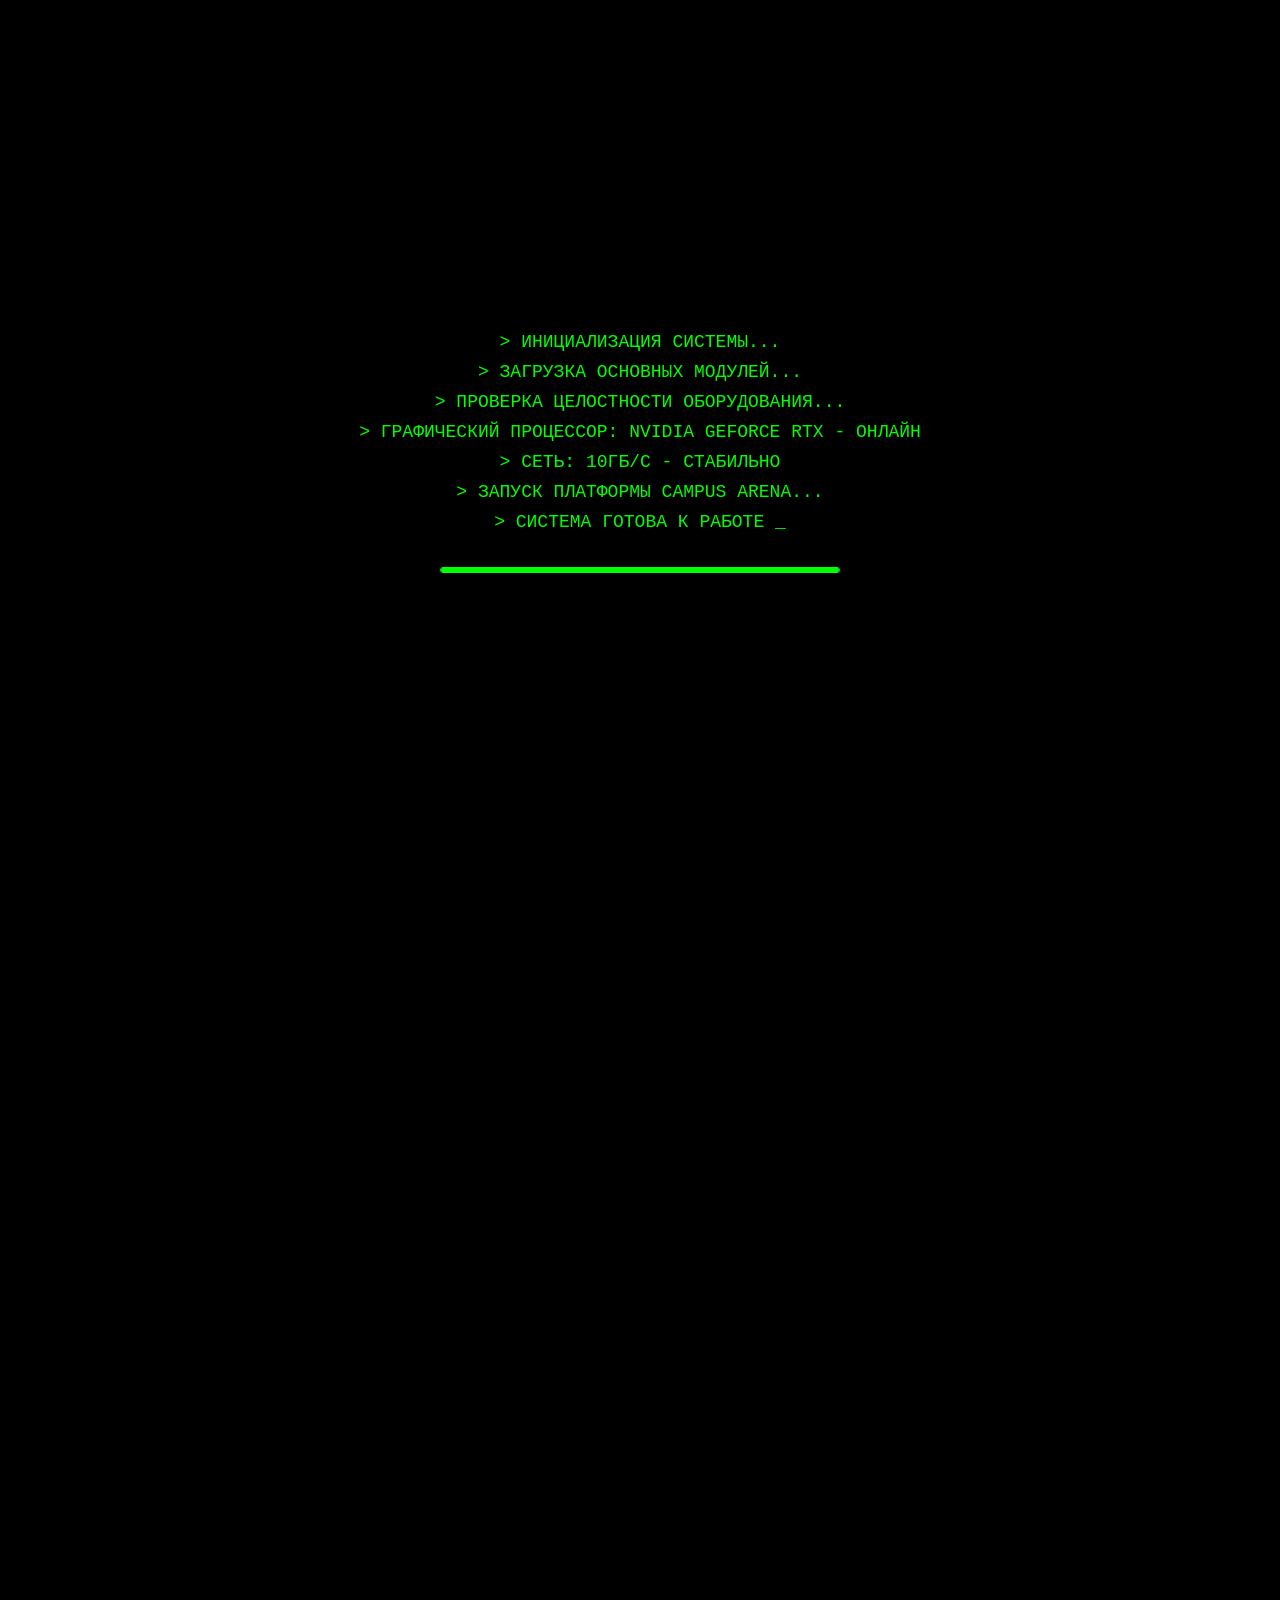
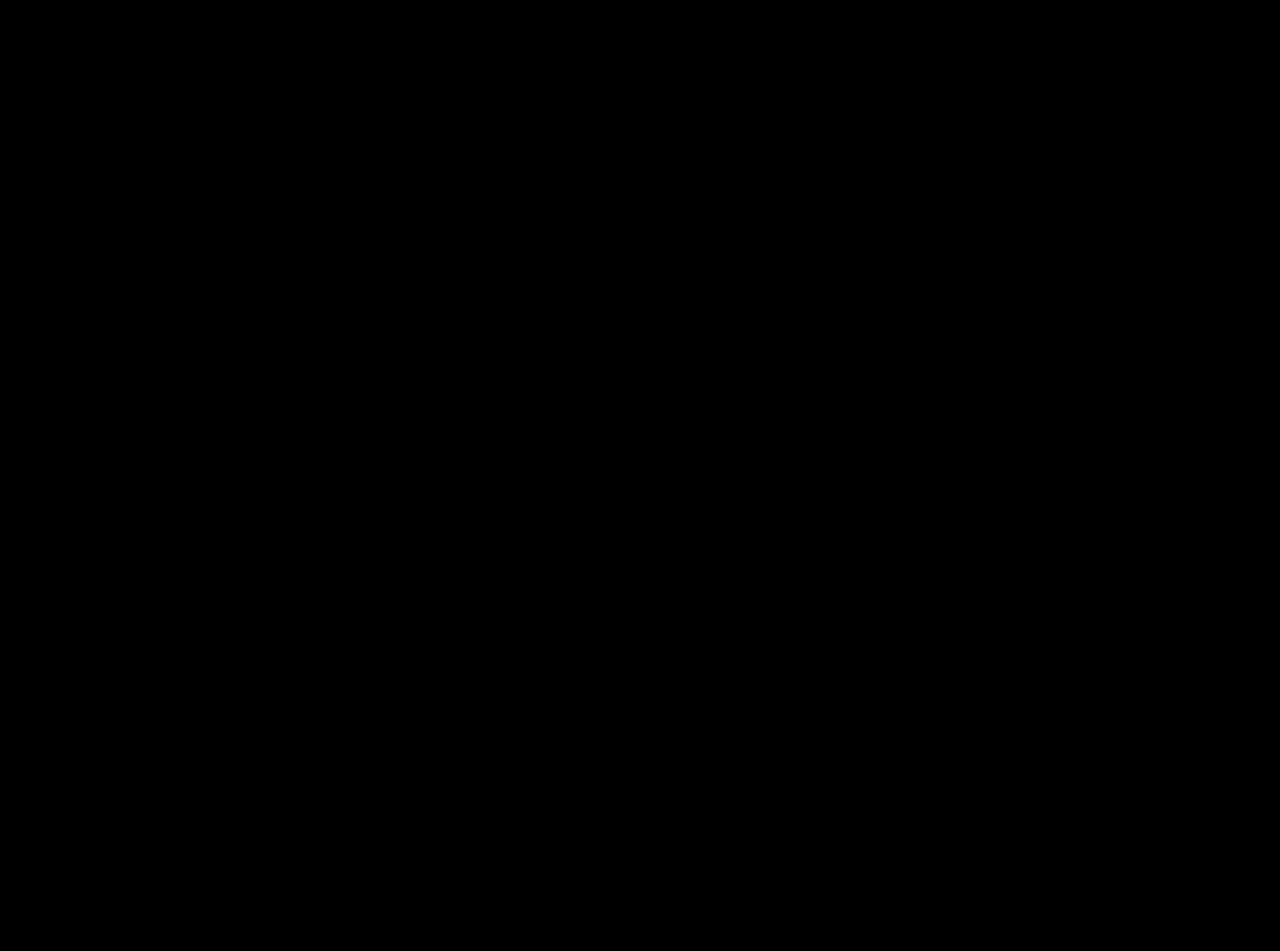
<file: Page/index.html>
<!DOCTYPE html>
<html lang="ru">
<head>
    <meta charset="UTF-8">
    <meta name="viewport" content="width=device-width, initial-scale=1.0">
    <title>GeForce Now Campus Arena - СИСТЕМА ЗАПУЩЕНА</title>
    <link rel="stylesheet" href="style.css">
</head>
<body>
    <!-- Matrix Rain Background -->
    <div class="matrix-rain" id="matrixRain"></div>

    <!-- Transition Screen -->
    <div class="transition-screen" id="transitionScreen">
        <div class="transition-text" id="transitionText">ПЕРЕХОД В РАЗДЕЛ...</div>
        <div class="progress-bar">
            <div class="progress-fill"></div>
        </div>
    </div>

    <!-- Boot Screen -->
    <div id="bootScreen">
        <div class="boot-line">> ИНИЦИАЛИЗАЦИЯ СИСТЕМЫ...</div>
        <div class="boot-line">> ЗАГРУЗКА ОСНОВНЫХ МОДУЛЕЙ...</div>
        <div class="boot-line">> ПРОВЕРКА ЦЕЛОСТНОСТИ ОБОРУДОВАНИЯ...</div>
        <div class="boot-line">> ГРАФИЧЕСКИЙ ПРОЦЕССОР: NVIDIA GEFORCE RTX - ОНЛАЙН</div>
        <div class="boot-line">> СЕТЬ: 10ГБ/С - СТАБИЛЬНО</div>
        <div class="boot-line">> ЗАПУСК ПЛАТФОРМЫ CAMPUS ARENA...</div>
        <div class="boot-line">> СИСТЕМА ГОТОВА К РАБОТЕ <span class="cursor">_</span></div>
        
        <div class="progress-bar">
            <div class="progress-fill"></div>
        </div>
    </div>

    <!-- Main Content -->
    <div id="mainContent">
        <!-- Header -->
        <div class="header-banner">
            <div class="scan-line"></div>
            <div>GeForce Now Campus Arena — СИСТЕМА АКТИВИРОВАНА</div>
            <div class="header-stats">
                <span>СТАТУС: <span style="color: #00ff00">ОПЕРАТИВНЫЙ</span></span>
                <span>ПОЛЬЗОВАТЕЛИ: 0</span>
                <span>СЕРВЕРЫ: 12</span>
            </div>
        </div>

        <div class="container">
            <!-- Hero Section -->
            <section class="hero">
                <div class="terminal-text">
                    <div class="command-line">
                        <span class="prompt">root@campus-arena:~$</span> статус_платформы --подробно
                    </div>
                    <div class="command-line">
                        <span class="prompt">></span> ПЛАТФОРМА: GEFORCE NOW CAMPUS ARENA
                    </div>
                    <div class="command-line">
                        <span class="prompt">></span> СТАТУС: <span style="color: #00ff00">АКТИВНА</span>
                    </div>
                    <div class="command-line">
                        <span class="prompt">></span> ГОТОВА К РАЗВЕРТЫВАНИЮ В ВАШЕМ УНИВЕРСИТЕТЕ <span class="blink">_</span>
                    </div>
                </div>
            </section>

            <!-- Benefits Grid -->
            <section class="benefits-grid">
                <div class="benefit-card" data-title="БЫСТРОЕ РАЗВЕРТЫВАНИЕ" data-desc="Система разворачивается за 2 недели. Полная интеграция с инфраструктурой университета. Автоматическая настройка сетевых параметров.">
                    <span class="benefit-icon">⚡</span>
                    <h3>БЫСТРОЕ РАЗВЕРТЫВАНИЕ</h3>
                    <p>Полная установка и настройка за 14 дней. Интеграция с существующей IT-инфраструктурой.</p>
                </div>
                
                <div class="benefit-card" data-title="МАСШТАБИРУЕМОСТЬ" data-desc="Поддержка до 500 одновременных игроков. Динамическое распределение ресурсов. Автоматическое масштабирование под нагрузку.">
                    <span class="benefit-icon">🎮</span>
                    <h3>МАСШТАБИРУЕМОСТЬ</h3>
                    <p>Одновременное участие сотен студентов в турнирах. Стабильная работа при пиковых нагрузках.</p>
                </div>
                
                <div class="benefit-card" data-title="ИНТЕГРАЦИЯ" data-desc="Поддержка университетской системы аутентификации. Интеграция с расписанием занятий. Совместимость с LMS системами.">
                    <span class="benefit-icon">🔗</span>
                    <h3>ИНТЕГРАЦИЯ</h3>
                    <p>Авторизация через учетные записи университета. Единая система доступа для студентов и преподавателей.</p>
                </div>

                <div class="benefit-card" data-title="AI МОДЕРАЦИЯ" data-desc="Нейросетевая система обнаружения нарушений. Автоматический анализ игрового процесса. Система репутации игроков.">
                    <span class="benefit-icon">🤖</span>
                    <h3>AI МОДЕРАЦИЯ</h3>
                    <p>Автоматическое обнаружение нарушений и читерства. Умная система анализа игровых сессий.</p>
                </div>

                <div class="benefit-card" data-title="ТЕХНИЧЕСКАЯ ПОДДЕРЖКА" data-desc="Круглосуточная техническая поддержка. Мониторинг системы 24/7. Быстрое решение проблем.">
                    <span class="benefit-icon">🔧</span>
                    <h3>ТЕХНИЧЕСКАЯ ПОДДЕРЖКА</h3>
                    <p>Профессиональная поддержка и сопровождение. Гарантированное время реакции на инциденты.</p>
                </div>

                <div class="benefit-card" data-title="АНАЛИТИКА И ОТЧЕТЫ" data-desc="Детальная аналитика использования. Отчеты по активности студентов. Статистика турниров и мероприятий.">
                    <span class="benefit-icon">📊</span>
                    <h3>АНАЛИТИКА И ОТЧЕТЫ</h3>
                    <p>Подробные отчеты и аналитика. Мониторинг активности и эффективности использования платформы.</p>
                </div>
            </section>

            <!-- Registration Section -->
            <section class="registration-section">
                <div class="form-container">
                    <h2>ЗАПРОС ДОСТУПА К СИСТЕМЕ</h2>
                    <form id="registrationForm">
                        <div class="form-group">
                            <label for="userName">ВАШЕ ФИО *</label>
                            <input type="text" id="userName" name="userName" required placeholder="ВВЕДИТЕ ВАШЕ ПОЛНОЕ ИМЯ">
                        </div>
                        <div class="form-group">
                            <label for="userUniversity">УЧЕБНОЕ ЗАВЕДЕНИЕ *</label>
                            <input type="text" id="userUniversity" name="userUniversity" required placeholder="НАЗВАНИЕ УНИВЕРСИТЕТА">
                        </div>
                        <div class="form-group">
                            <label for="userEmail">ЭЛЕКТРОННАЯ ПОЧТА *</label>
                            <input type="email" id="userEmail" name="userEmail" required placeholder="EMAIL ДЛЯ СВЯЗИ">
                        </div>
                        <div class="form-group">
                            <label for="userPhone">ТЕЛЕФОН</label>
                            <input type="tel" id="userPhone" name="userPhone" placeholder="НОМЕР ТЕЛЕФОНА">
                        </div>
                        <div class="form-group">
                            <label for="userRole">ВАША РОЛЬ</label>
                            <input type="text" id="userRole" name="userRole" placeholder="СТУДЕНТ / ПРЕПОДАВАТЕЛЬ / АДМИНИСТРАТОР">
                        </div>
                        <button type="submit" class="btn-primary">ЗАРЕГИСТРИРОВАТЬСЯ В СИСТЕМЕ</button>
                    </form>
                </div>
            </section>

            <!-- Additional Info -->
            <section class="info-sections">
                <div class="info-card" data-title="ТУРНИРЫ И МЕРОПРИЯТИЯ" data-desc="Организация киберспортивных турниров. Проведение факультетских соревнований. Межвузовские чемпионаты. Система рейтингов и наград.">
                    <h3>🏆 ТУРНИРЫ И МЕРОПРИЯТИЯ</h3>
                    <p>Полный цикл организации киберспортивных событий от регистрации до награждения победителей.</p>
                </div>

                <div class="info-card" data-title="ОБРАЗОВАТЕЛЬНЫЕ КУРСЫ" data-desc="Курсы по геймдизайну и разработке. Программирование игровых механик. 3D-моделирование и анимация.">
                    <h3>📚 ОБРАЗОВАТЕЛЬНЫЕ КУРСЫ</h3>
                    <p>Интеграция с учебными программами. Курсы по разработке игр и компьютерной графике.</p>
                </div>

                <div class="info-card" data-title="ТЕХНИЧЕСКИЕ ТРЕБОВАНИЯ" data-desc="Минимальные требования к оборудованию. Рекомендации по сетевой инфраструктуре. Технические характеристики серверов.">
                    <h3>💻 ТЕХНИЧЕСКИЕ ТРЕБОВАНИЯ</h3>
                    <p>Подробные технические спецификации и рекомендации по развертыванию системы.</p>
                </div>
            </section>

            <!-- Footer -->
            <footer class="footer">
                <p>GeForce Now Campus Arena © 2025 | СИСТЕМА УПРАВЛЕНИЯ КИБЕРСПОРТИВНЫМИ ПЛАТФОРМАМИ</p>
                <p class="footer-version">ВЕРСИЯ 2.1.4 | СБОРКА 7842</p>
            </footer>
        </div>
    </div>

    <script src="script.js"></script>
</body>
</html>
</file>
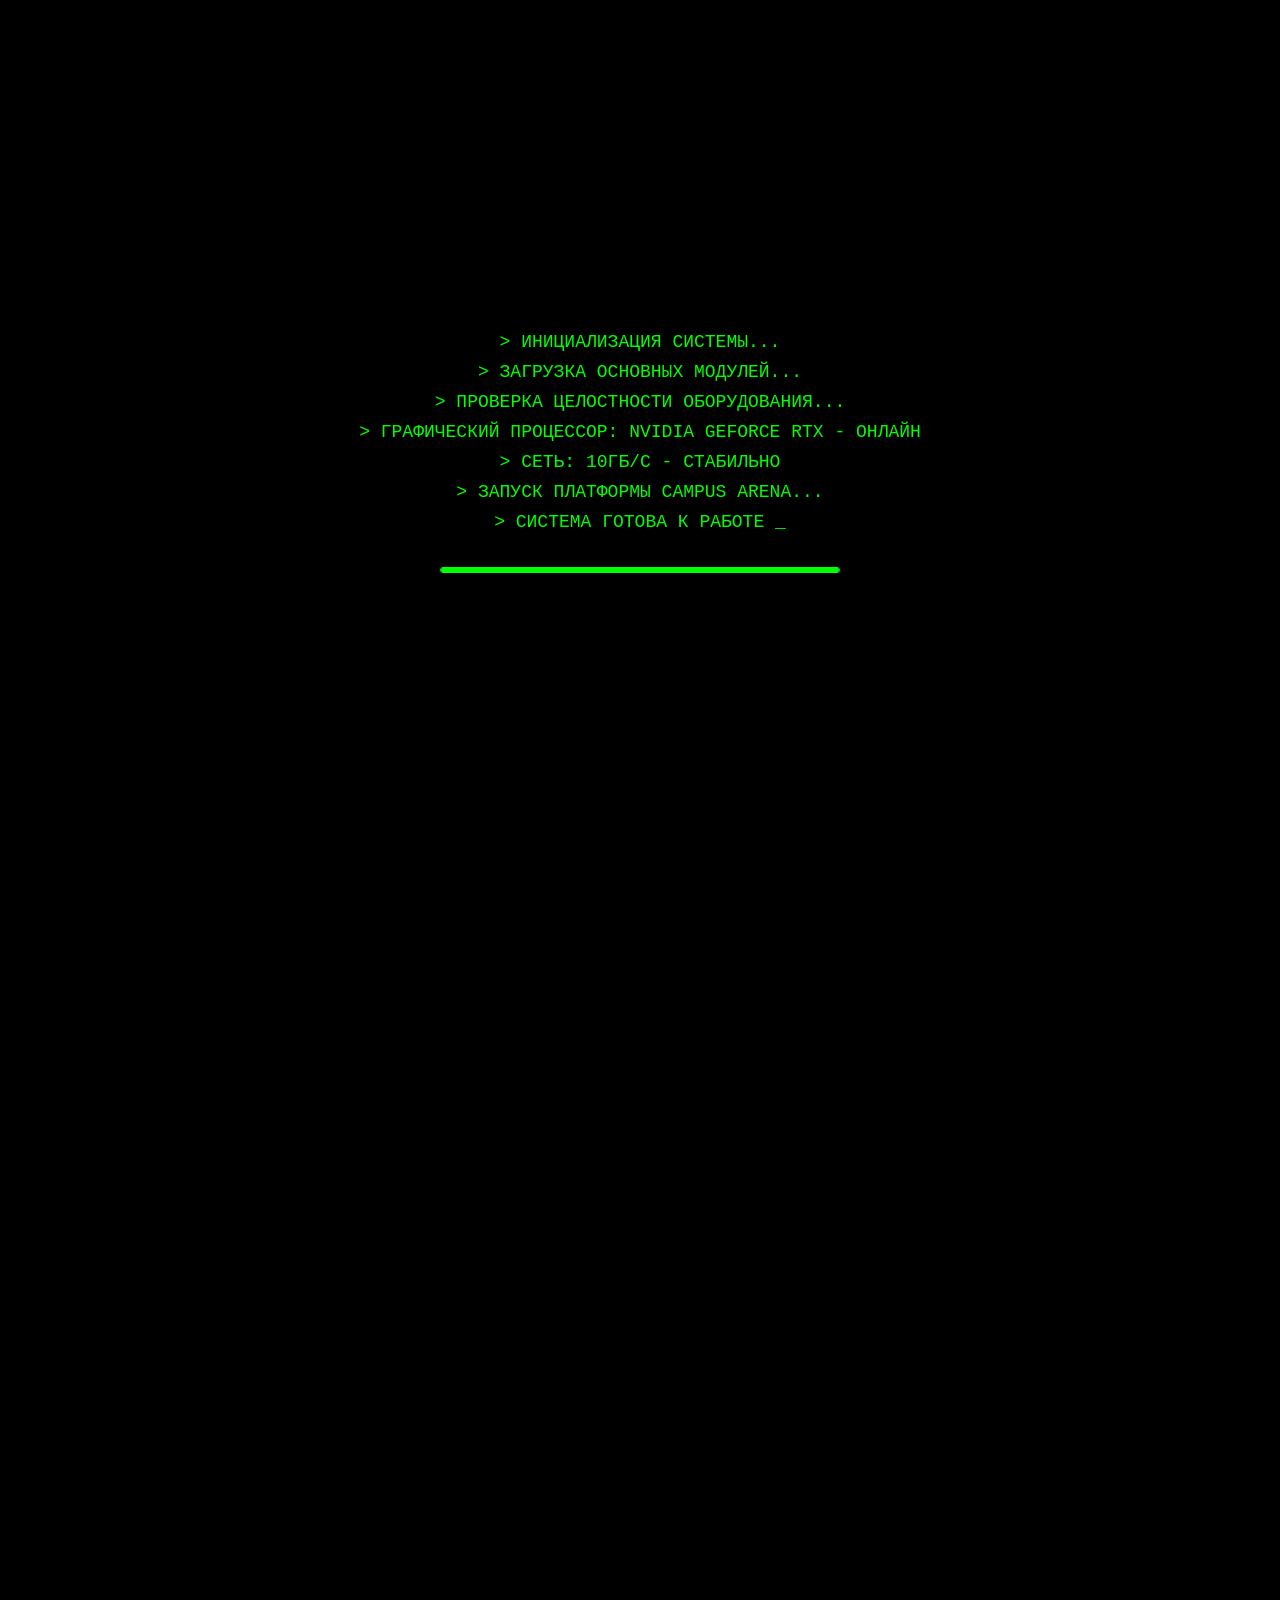
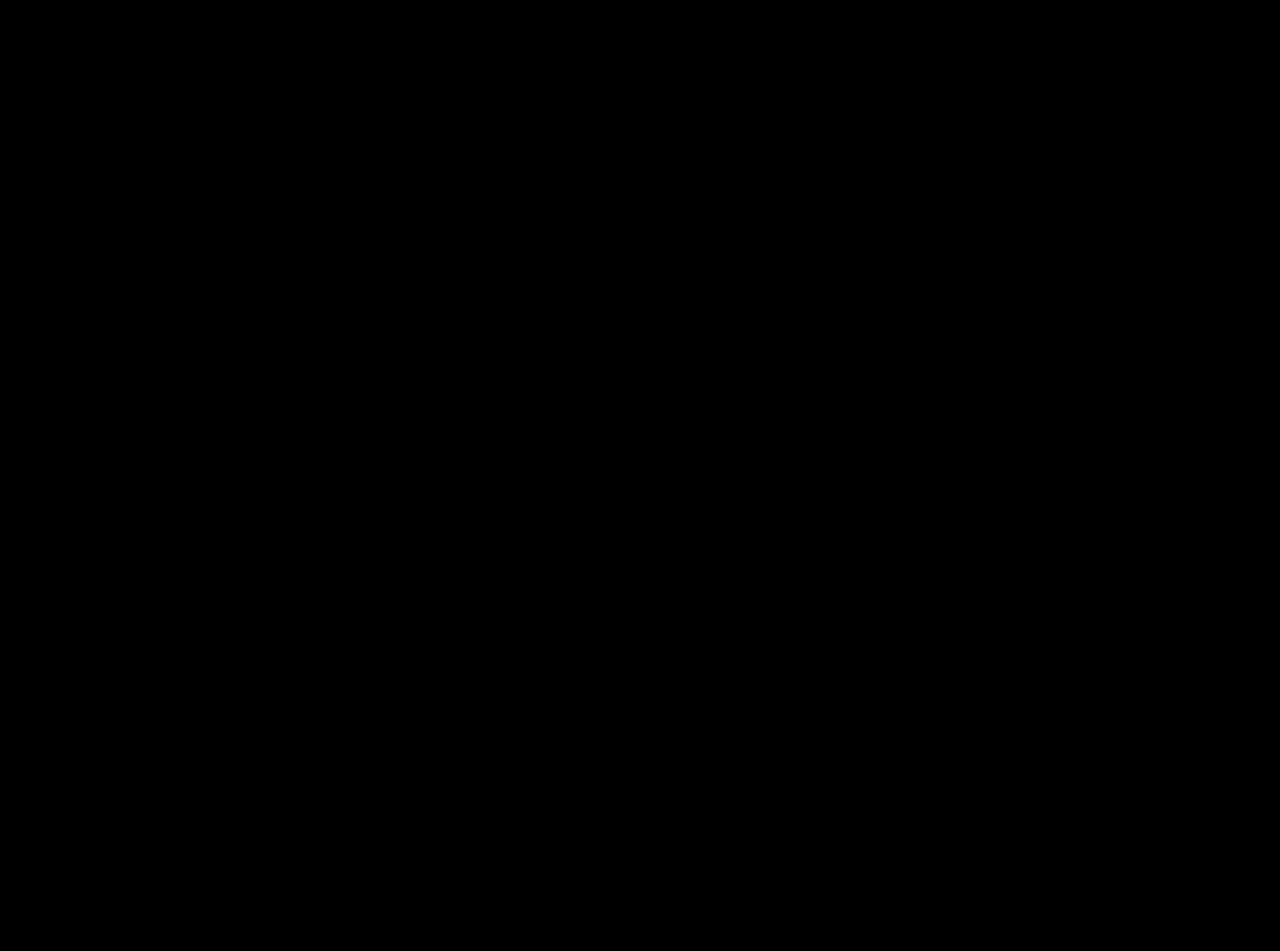
<file: Страница ДЛя лабы 77 ИКТ.html>
<!DOCTYPE html>
<html lang="ru">
<head>
    <meta charset="UTF-8">
    <meta name="viewport" content="width=device-width, initial-scale=1.0">
    <title>GeForce Now Campus Arena - СИСТЕМА ЗАПУЩЕНА</title>
    <style>
        * {
            margin: 0;
            padding: 0;
            box-sizing: border-box;
            font-family: 'Courier New', monospace;
        }
        
        body {
            background: #000;
            color: #00ff00;
            overflow-x: hidden;
            min-height: 100vh;
        }

        /* Terminal Boot Screen */
        #bootScreen {
            position: fixed;
            top: 0;
            left: 0;
            width: 100%;
            height: 100%;
            background: #000;
            z-index: 1000;
            display: flex;
            flex-direction: column;
            justify-content: center;
            align-items: center;
            padding: 20px;
        }

        .boot-line {
            margin: 5px 0;
            opacity: 0;
            transform: translateY(20px);
            animation: typeIn 0.5s forwards;
            font-size: 18px;
        }

        .boot-line:nth-child(1) { animation-delay: 0.5s; }
        .boot-line:nth-child(2) { animation-delay: 1s; }
        .boot-line:nth-child(3) { animation-delay: 1.5s; }
        .boot-line:nth-child(4) { animation-delay: 2s; }
        .boot-line:nth-child(5) { animation-delay: 2.5s; }
        .boot-line:nth-child(6) { animation-delay: 3s; }
        .boot-line:nth-child(7) { animation-delay: 3.5s; }

        .cursor {
            animation: blink 1s infinite;
        }

        .progress-bar {
            width: 400px;
            height: 6px;
            background: #003300;
            margin-top: 30px;
            border-radius: 3px;
            overflow: hidden;
            border: 1px solid #00ff00;
        }

        .progress-fill {
            height: 100%;
            background: #00ff00;
            width: 0%;
            animation: progressLoad 4s ease-in-out forwards;
            animation-delay: 1s;
            box-shadow: 0 0 10px #00ff00;
        }

        /* Matrix Rain Effect */
        .matrix-rain {
            position: fixed;
            top: 0;
            left: 0;
            width: 100%;
            height: 100%;
            pointer-events: none;
            z-index: -1;
            opacity: 0.3;
        }

        /* Main Content */
        #mainContent {
            opacity: 0;
            transform: translateY(50px);
            min-height: 100vh;
        }

        .container {
            max-width: 1200px;
            margin: 0 auto;
            padding: 0 20px;
        }
        
        /* Header */
        .header-banner {
            background: linear-gradient(90deg, #001a00 0%, #003300 100%);
            padding: 20px 0;
            text-align: center;
            font-weight: bold;
            font-size: 20px;
            box-shadow: 0 4px 20px rgba(0, 255, 0, 0.3);
            border-bottom: 2px solid #00ff00;
            position: relative;
            overflow: hidden;
        }

        .scan-line {
            position: absolute;
            top: 0;
            left: 0;
            width: 100%;
            height: 3px;
            background: #00ff00;
            animation: scan 4s linear infinite;
            box-shadow: 0 0 15px #00ff00;
        }

        .header-stats {
            display: flex;
            justify-content: center;
            gap: 40px;
            margin-top: 10px;
            font-size: 14px;
            opacity: 0.8;
        }
        
        /* Hero Section */
        .hero {
            padding: 80px 0;
            text-align: center;
            position: relative;
        }

        .terminal-text {
            font-family: 'Courier New', monospace;
            text-align: left;
            max-width: 900px;
            margin: 0 auto;
            border: 2px solid #00ff00;
            padding: 30px;
            background: rgba(0, 255, 0, 0.05);
            box-shadow: 0 0 40px rgba(0, 255, 0, 0.3);
            border-radius: 10px;
        }

        .command-line {
            margin: 15px 0;
            opacity: 0;
            animation: commandType 0.8s forwards;
            font-size: 16px;
        }

        .command-line:nth-child(1) { animation-delay: 0.5s; }
        .command-line:nth-child(2) { animation-delay: 1s; }
        .command-line:nth-child(3) { animation-delay: 1.5s; }
        .command-line:nth-child(4) { animation-delay: 2s; }

        .prompt {
            color: #00ff00;
            margin-right: 15px;
            font-weight: bold;
        }

        .blink {
            animation: blink 1s infinite;
        }
        
        /* Benefits Grid */
        .benefits-grid {
            display: grid;
            grid-template-columns: repeat(auto-fit, minmax(300px, 1fr));
            gap: 25px;
            margin: 60px 0;
        }
        
        .benefit-card {
            background: rgba(0, 255, 0, 0.05);
            padding: 25px;
            border-radius: 12px;
            text-align: center;
            border: 1px solid rgba(0, 255, 0, 0.3);
            transition: all 0.3s ease;
            box-shadow: 0 0 20px rgba(0, 255, 0, 0.1);
            opacity: 0;
            transform: translateY(30px);
            cursor: pointer;
            position: relative;
            overflow: hidden;
        }

        .benefit-card::before {
            content: '';
            position: absolute;
            top: 0;
            left: -100%;
            width: 100%;
            height: 100%;
            background: linear-gradient(90deg, transparent, rgba(0, 255, 0, 0.1), transparent);
            transition: left 0.5s;
        }

        .benefit-card:hover::before {
            left: 100%;
        }
        
        .benefit-card:hover {
            transform: translateY(-8px);
            box-shadow: 0 0 35px rgba(0, 255, 0, 0.4);
            border-color: #00ff00;
        }
        
        .benefit-card h3 {
            color: #00ff00;
            margin-bottom: 15px;
            font-size: 1.4rem;
            text-shadow: 0 0 10px rgba(0, 255, 0, 0.5);
        }
        
        .benefit-card p {
            color: #00cc00;
            line-height: 1.6;
        }

        .benefit-icon {
            font-size: 2.5rem;
            margin-bottom: 15px;
            display: block;
        }
        
        /* Registration Section */
        .registration-section {
            background: rgba(0, 255, 0, 0.03);
            padding: 70px 0;
            margin: 60px 0;
            border-radius: 15px;
            border: 2px solid rgba(0, 255, 0, 0.2);
            opacity: 0;
            transform: translateY(30px);
            position: relative;
        }

        .registration-section::before {
            content: '';
            position: absolute;
            top: 0;
            left: 0;
            right: 0;
            height: 3px;
            background: linear-gradient(90deg, transparent, #00ff00, transparent);
            animation: scan 3s linear infinite;
        }
        
        .form-container {
            max-width: 650px;
            margin: 0 auto;
            background: rgba(0, 255, 0, 0.05);
            padding: 45px;
            border-radius: 15px;
            border: 2px solid rgba(0, 255, 0, 0.3);
            box-shadow: 0 0 35px rgba(0, 255, 0, 0.2);
        }
        
        .form-group {
            margin-bottom: 25px;
        }
        
        .form-group label {
            display: block;
            margin-bottom: 12px;
            font-weight: bold;
            color: #00ff00;
            font-size: 16px;
            text-shadow: 0 0 5px rgba(0, 255, 0, 0.5);
        }
        
        .form-group input {
            width: 100%;
            padding: 18px;
            border: 2px solid #00ff00;
            border-radius: 8px;
            background: rgba(0, 0, 0, 0.9);
            font-size: 16px;
            transition: all 0.3s ease;
            color: #00ff00;
            font-family: 'Courier New', monospace;
        }
        
        .form-group input::placeholder {
            color: #008800;
            opacity: 0.7;
        }
        
        .form-group input:focus {
            outline: none;
            box-shadow: 0 0 0 3px rgba(0, 255, 0, 0.4);
            transform: scale(1.02);
            background: rgba(0, 0, 0, 0.95);
        }
        
        .btn-primary {
            background: linear-gradient(90deg, #00ff00 0%, #008800 100%);
            color: #000;
            border: none;
            padding: 20px 45px;
            font-size: 18px;
            border-radius: 8px;
            cursor: pointer;
            width: 100%;
            font-weight: bold;
            transition: all 0.3s ease;
            box-shadow: 0 5px 20px rgba(0, 255, 0, 0.4);
            text-transform: uppercase;
            letter-spacing: 1.5px;
            font-family: 'Courier New', monospace;
            margin-top: 10px;
        }
        
        .btn-primary:hover {
            transform: translateY(-3px);
            box-shadow: 0 8px 25px rgba(0, 255, 0, 0.6);
            background: linear-gradient(90deg, #00ff00 0%, #00cc00 100%);
        }

        /* Additional Info Sections */
        .info-sections {
            display: grid;
            grid-template-columns: repeat(auto-fit, minmax(350px, 1fr));
            gap: 25px;
            margin: 60px 0;
        }

        .info-card {
            background: rgba(0, 255, 0, 0.05);
            padding: 25px;
            border-radius: 12px;
            border: 1px solid rgba(0, 255, 0, 0.2);
            opacity: 0;
            transform: translateY(30px);
            cursor: pointer;
            transition: all 0.3s ease;
        }

        .info-card:hover {
            transform: translateY(-5px);
            box-shadow: 0 0 30px rgba(0, 255, 0, 0.3);
            border-color: #00ff00;
        }

        .info-card h3 {
            color: #00ff00;
            margin-bottom: 15px;
            font-size: 1.3rem;
        }

        .info-card p {
            color: #00cc00;
            line-height: 1.6;
        }

        /* Footer */
        .footer {
            text-align: center;
            padding: 40px 0;
            margin-top: 60px;
            border-top: 2px solid rgba(0, 255, 0, 0.2);
            color: #00cc00;
            opacity: 0;
        }

        /* Animations */
        @keyframes typeIn {
            to {
                opacity: 1;
                transform: translateY(0);
            }
        }

        @keyframes blink {
            0%, 100% { opacity: 1; }
            50% { opacity: 0; }
        }

        @keyframes progressLoad {
            to { width: 100%; }
        }

        @keyframes scan {
            0% { transform: translateY(-100%); }
            100% { transform: translateY(100vh); }
        }

        @keyframes commandType {
            to {
                opacity: 1;
            }
        }

        @keyframes fadeInUp {
            to {
                opacity: 1;
                transform: translateY(0);
            }
        }

        @keyframes matrixRain {
            0% {
                transform: translateY(-100%);
                opacity: 0;
            }
            10% {
                opacity: 1;
            }
            90% {
                opacity: 1;
            }
            100% {
                transform: translateY(1000%);
                opacity: 0;
            }
        }

        /* Transition Screen */
        .transition-screen {
            position: fixed;
            top: 0;
            left: 0;
            width: 100%;
            height: 100%;
            background: #000;
            z-index: 999;
            display: none;
            justify-content: center;
            align-items: center;
            flex-direction: column;
        }

        .transition-text {
            font-size: 24px;
            color: #00ff00;
            text-align: center;
            margin-bottom: 30px;
        }
    </style>
</head>
<body>
    <!-- Matrix Rain Background -->
    <div class="matrix-rain" id="matrixRain"></div>

    <!-- Transition Screen -->
    <div class="transition-screen" id="transitionScreen">
        <div class="transition-text" id="transitionText">ПЕРЕХОД В РАЗДЕЛ...</div>
        <div class="progress-bar">
            <div class="progress-fill"></div>
        </div>
    </div>

    <!-- Boot Screen -->
    <div id="bootScreen">
        <div class="boot-line">> ИНИЦИАЛИЗАЦИЯ СИСТЕМЫ...</div>
        <div class="boot-line">> ЗАГРУЗКА ОСНОВНЫХ МОДУЛЕЙ...</div>
        <div class="boot-line">> ПРОВЕРКА ЦЕЛОСТНОСТИ ОБОРУДОВАНИЯ...</div>
        <div class="boot-line">> ГРАФИЧЕСКИЙ ПРОЦЕССОР: NVIDIA GEFORCE RTX - ОНЛАЙН</div>
        <div class="boot-line">> СЕТЬ: 10ГБ/С - СТАБИЛЬНО</div>
        <div class="boot-line">> ЗАПУСК ПЛАТФОРМЫ CAMPUS ARENA...</div>
        <div class="boot-line">> СИСТЕМА ГОТОВА К РАБОТЕ <span class="cursor">_</span></div>
        
        <div class="progress-bar">
            <div class="progress-fill"></div>
        </div>
    </div>

    <!-- Main Content -->
    <div id="mainContent">
        <!-- Header -->
        <div class="header-banner">
            <div class="scan-line"></div>
            <div>GeForce Now Campus Arena — СИСТЕМА АКТИВИРОВАНА</div>
            <div class="header-stats">
                <span>СТАТУС: <span style="color: #00ff00">ОПЕРАТИВНЫЙ</span></span>
                <span>ПОЛЬЗОВАТЕЛИ: 0</span>
                <span>СЕРВЕРЫ: 12</span>
            </div>
        </div>

        <div class="container">
            <!-- Hero Section -->
            <section class="hero">
                <div class="terminal-text">
                    <div class="command-line">
                        <span class="prompt">root@campus-arena:~$</span> статус_платформы --подробно
                    </div>
                    <div class="command-line">
                        <span class="prompt">></span> ПЛАТФОРМА: GEFORCE NOW CAMPUS ARENA
                    </div>
                    <div class="command-line">
                        <span class="prompt">></span> СТАТУС: <span style="color: #00ff00">АКТИВНА</span>
                    </div>
                    <div class="command-line">
                        <span class="prompt">></span> ГОТОВА К РАЗВЕРТЫВАНИЮ В ВАШЕМ УНИВЕРСИТЕТЕ <span class="blink">_</span>
                    </div>
                </div>
            </section>

            <!-- Benefits Grid -->
            <section class="benefits-grid">
                <div class="benefit-card" onclick="showTransition('БЫСТРОЕ РАЗВЕРТЫВАНИЕ', 'Система разворачивается за 2 недели. Полная интеграция с инфраструктурой университета. Автоматическая настройка сетевых параметров.')">
                    <span class="benefit-icon">⚡</span>
                    <h3>БЫСТРОЕ РАЗВЕРТЫВАНИЕ</h3>
                    <p>Полная установка и настройка за 14 дней. Интеграция с существующей IT-инфраструктурой.</p>
                </div>
                
                <div class="benefit-card" onclick="showTransition('МАСШТАБИРУЕМОСТЬ', 'Поддержка до 500 одновременных игроков. Динамическое распределение ресурсов. Автоматическое масштабирование под нагрузку.')">
                    <span class="benefit-icon">🎮</span>
                    <h3>МАСШТАБИРУЕМОСТЬ</h3>
                    <p>Одновременное участие сотен студентов в турнирах. Стабильная работа при пиковых нагрузках.</p>
                </div>
                
                <div class="benefit-card" onclick="showTransition('ИНТЕГРАЦИЯ', 'Поддержка университетской системы аутентификации. Интеграция с расписанием занятий. Совместимость с LMS системами.')">
                    <span class="benefit-icon">🔗</span>
                    <h3>ИНТЕГРАЦИЯ</h3>
                    <p>Авторизация через учетные записи университета. Единая система доступа для студентов и преподавателей.</p>
                </div>

                <div class="benefit-card" onclick="showTransition('AI МОДЕРАЦИЯ', 'Нейросетевая система обнаружения нарушений. Автоматический анализ игрового процесса. Система репутации игроков.')">
                    <span class="benefit-icon">🤖</span>
                    <h3>AI МОДЕРАЦИЯ</h3>
                    <p>Автоматическое обнаружение нарушений и читерства. Умная система анализа игровых сессий.</p>
                </div>

                <div class="benefit-card" onclick="showTransition('ТЕХНИЧЕСКАЯ ПОДДЕРЖКА', 'Круглосуточная техническая поддержка. Мониторинг системы 24/7. Быстрое решение проблем.')">
                    <span class="benefit-icon">🔧</span>
                    <h3>ТЕХНИЧЕСКАЯ ПОДДЕРЖКА</h3>
                    <p>Профессиональная поддержка и сопровождение. Гарантированное время реакции на инциденты.</p>
                </div>

                <div class="benefit-card" onclick="showTransition('АНАЛИТИКА И ОТЧЕТЫ', 'Детальная аналитика использования. Отчеты по активности студентов. Статистика турниров и мероприятий.')">
                    <span class="benefit-icon">📊</span>
                    <h3>АНАЛИТИКА И ОТЧЕТЫ</h3>
                    <p>Подробные отчеты и аналитика. Мониторинг активности и эффективности использования платформы.</p>
                </div>
            </section>

            <!-- Registration Section -->
            <section class="registration-section">
                <div class="form-container">
                    <h2 style="text-align: center; margin-bottom: 35px; color: #00ff00; text-shadow: 0 0 10px rgba(0,255,0,0.5);">
                        ЗАПРОС ДОСТУПА К СИСТЕМЕ
                    </h2>
                    <form id="registrationForm">
                        <div class="form-group">
                            <label for="userName">ВАШЕ ФИО *</label>
                            <input type="text" id="userName" name="userName" required placeholder="ВВЕДИТЕ ВАШЕ ПОЛНОЕ ИМЯ">
                        </div>
                        <div class="form-group">
                            <label for="userUniversity">УЧЕБНОЕ ЗАВЕДЕНИЕ *</label>
                            <input type="text" id="userUniversity" name="userUniversity" required placeholder="НАЗВАНИЕ УНИВЕРСИТЕТА">
                        </div>
                        <div class="form-group">
                            <label for="userEmail">ЭЛЕКТРОННАЯ ПОЧТА *</label>
                            <input type="email" id="userEmail" name="userEmail" required placeholder="EMAIL ДЛЯ СВЯЗИ">
                        </div>
                        <div class="form-group">
                            <label for="userPhone">ТЕЛЕФОН</label>
                            <input type="tel" id="userPhone" name="userPhone" placeholder="НОМЕР ТЕЛЕФОНА">
                        </div>
                        <div class="form-group">
                            <label for="userRole">ВАША РОЛЬ</label>
                            <input type="text" id="userRole" name="userRole" placeholder="СТУДЕНТ / ПРЕПОДАВАТЕЛЬ / АДМИНИСТРАТОР">
                        </div>
                        <button type="submit" class="btn-primary">ЗАРЕГИСТРИРОВАТЬСЯ В СИСТЕМЕ</button>
                    </form>
                </div>
            </section>

            <!-- Additional Info -->
            <section class="info-sections">
                <div class="info-card" onclick="showTransition('ТУРНИРЫ И МЕРОПРИЯТИЯ', 'Организация киберспортивных турниров. Проведение факультетских соревнований. Межвузовские чемпионаты. Система рейтингов и наград.')">
                    <h3>🏆 ТУРНИРЫ И МЕРОПРИЯТИЯ</h3>
                    <p>Полный цикл организации киберспортивных событий от регистрации до награждения победителей.</p>
                </div>

                <div class="info-card" onclick="showTransition('ОБРАЗОВАТЕЛЬНЫЕ КУРСЫ', 'Курсы по геймдизайну и разработке. Программирование игровых механик. 3D-моделирование и анимация.')">
                    <h3>📚 ОБРАЗОВАТЕЛЬНЫЕ КУРСЫ</h3>
                    <p>Интеграция с учебными программами. Курсы по разработке игр и компьютерной графике.</p>
                </div>

                <div class="info-card" onclick="showTransition('ТЕХНИЧЕСКИЕ ТРЕБОВАНИЯ', 'Минимальные требования к оборудованию. Рекомендации по сетевой инфраструктуре. Технические характеристики серверов.')">
                    <h3>💻 ТЕХНИЧЕСКИЕ ТРЕБОВАНИЯ</h3>
                    <p>Подробные технические спецификации и рекомендации по развертыванию системы.</p>
                </div>
            </section>

            <!-- Footer -->
            <footer class="footer">
                <p>GeForce Now Campus Arena © 2025 | СИСТЕМА УПРАВЛЕНИЯ КИБЕРСПОРТИВНЫМИ ПЛАТФОРМАМИ</p>
                <p style="margin-top: 10px; font-size: 14px; opacity: 0.7;">ВЕРСИЯ 2.1.4 | СБОРКА 7842</p>
            </footer>
        </div>
    </div>

    <script>
        // Matrix Rain Effect
        function createMatrixRain() {
            const matrix = document.getElementById('matrixRain');
            const characters = '01010101010101010101010101010101アイウエオカキクケコサシスセソタチツテトナニヌネノハヒフヘホマミムメモヤユヨラリルレロワヲン';
            
            for (let i = 0; i < 80; i++) {
                const drop = document.createElement('div');
                drop.style.position = 'absolute';
                drop.style.left = Math.random() * 100 + 'vw';
                drop.style.top = '-50px';
                drop.style.color = '#00ff00';
                drop.style.fontSize = (Math.random() * 8 + 12) + 'px';
                drop.style.opacity = Math.random() * 0.4 + 0.1;
                drop.style.animation = `matrixRain ${Math.random() * 4 + 3}s linear infinite`;
                drop.style.animationDelay = Math.random() * 8 + 's';
                drop.textContent = characters.charAt(Math.floor(Math.random() * characters.length));
                matrix.appendChild(drop);
            }
        }

        // Transition function
        function showTransition(title, description) {
            const transitionScreen = document.getElementById('transitionScreen');
            const transitionText = document.getElementById('transitionText');
            
            transitionText.innerHTML = `ПЕРЕХОД В РАЗДЕЛ: ${title}<br><br><span style="font-size: 16px; opacity: 0.8;">${description}</span>`;
            transitionScreen.style.display = 'flex';
            
            setTimeout(() => {
                transitionScreen.style.display = 'none';
                // Здесь можно добавить реальный переход на другую страницу
                alert(`Переход в раздел: ${title}\n\n${description}`);
            }, 3000);
        }

        // Boot sequence
        document.addEventListener('DOMContentLoaded', function() {
            createMatrixRain();
            
            setTimeout(() => {
                document.getElementById('bootScreen').style.opacity = '0';
                document.getElementById('bootScreen').style.transition = 'opacity 1s ease';
                
                setTimeout(() => {
                    document.getElementById('bootScreen').style.display = 'none';
                    
                    // Show main content
                    const mainContent = document.getElementById('mainContent');
                    mainContent.style.opacity = '1';
                    mainContent.style.transform = 'translateY(0)';
                    mainContent.style.transition = 'all 1s ease';
                    
                    // Animate benefit cards
                    const benefitCards = document.querySelectorAll('.benefit-card');
                    benefitCards.forEach((card, index) => {
                        setTimeout(() => {
                            card.style.opacity = '1';
                            card.style.transform = 'translateY(0)';
                            card.style.animation = 'fadeInUp 0.8s ease forwards';
                        }, index * 150 + 500);
                    });
                    
                    // Animate registration section
                    setTimeout(() => {
                        const regSection = document.querySelector('.registration-section');
                        regSection.style.opacity = '1';
                        regSection.style.transform = 'translateY(0)';
                        regSection.style.animation = 'fadeInUp 1s ease forwards';
                    }, 1200);

                    // Animate info cards
                    setTimeout(() => {
                        const infoCards = document.querySelectorAll('.info-card');
                        infoCards.forEach((card, index) => {
                            setTimeout(() => {
                                card.style.opacity = '1';
                                card.style.transform = 'translateY(0)';
                                card.style.animation = 'fadeInUp 0.8s ease forwards';
                            }, index * 200);
                        });
                    }, 1500);

                    // Animate footer
                    setTimeout(() => {
                        document.querySelector('.footer').style.opacity = '1';
                        document.querySelector('.footer').style.transition = 'opacity 1s ease';
                    }, 2000);
                    
                }, 1000);
            }, 5000);
        });

        // Form submission
        document.getElementById('registrationForm').addEventListener('submit', function(e) {
            e.preventDefault();
            
            const terminal = document.querySelector('.terminal-text');
            
            // Clear existing responses
            const existingResponses = terminal.querySelectorAll('.command-line');
            if (existingResponses.length > 4) {
                for (let i = 4; i < existingResponses.length; i++) {
                    terminal.removeChild(existingResponses[i]);
                }
            }
            
            // Add new responses
            const processing = document.createElement('div');
            processing.className = 'command-line';
            processing.innerHTML = `<span class="prompt">></span> ОБРАБОТКА ЗАПРОСА РЕГИСТРАЦИИ...`;
            terminal.appendChild(processing);
            
            setTimeout(() => {
                const verifying = document.createElement('div');
                verifying.className = 'command-line';
                verifying.innerHTML = `<span class="prompt">></span> ПРОВЕРКА ДАННЫХ...`;
                terminal.appendChild(verifying);
            }, 800);
            
            setTimeout(() => {
                const success = document.createElement('div');
                success.className = 'command-line';
                success.innerHTML = `<span class="prompt">></span> <span style="color: #00ff00">РЕГИСТРАЦИЯ УСПЕШНА! ДОСТУП ПРЕДОСТАВЛЕН.</span>`;
                terminal.appendChild(success);
                
                // Update user count
                document.querySelector('.header-stats span:nth-child(2)').textContent = 'ПОЛЬЗОВАТЕЛИ: 1';
            }, 1600);
            
            this.reset();
        });
    </script>
</body>
</html>
</file>
<file: Page/style.css>
* {
    margin: 0;
    padding: 0;
    box-sizing: border-box;
    font-family: 'Courier New', monospace;
}

body {
    background: #000;
    color: #00ff00;
    overflow-x: hidden;
    min-height: 100vh;
}

/* Terminal Boot Screen */
#bootScreen {
    position: fixed;
    top: 0;
    left: 0;
    width: 100%;
    height: 100%;
    background: #000;
    z-index: 1000;
    display: flex;
    flex-direction: column;
    justify-content: center;
    align-items: center;
    padding: 20px;
}

.boot-line {
    margin: 5px 0;
    opacity: 0;
    transform: translateY(20px);
    animation: typeIn 0.5s forwards;
    font-size: 18px;
}

.boot-line:nth-child(1) { animation-delay: 0.5s; }
.boot-line:nth-child(2) { animation-delay: 1s; }
.boot-line:nth-child(3) { animation-delay: 1.5s; }
.boot-line:nth-child(4) { animation-delay: 2s; }
.boot-line:nth-child(5) { animation-delay: 2.5s; }
.boot-line:nth-child(6) { animation-delay: 3s; }
.boot-line:nth-child(7) { animation-delay: 3.5s; }

.cursor {
    animation: blink 1s infinite;
}

.progress-bar {
    width: 400px;
    height: 6px;
    background: #003300;
    margin-top: 30px;
    border-radius: 3px;
    overflow: hidden;
    border: 1px solid #00ff00;
}

.progress-fill {
    height: 100%;
    background: #00ff00;
    width: 0%;
    animation: progressLoad 4s ease-in-out forwards;
    animation-delay: 1s;
    box-shadow: 0 0 10px #00ff00;
}

/* Matrix Rain Effect */
.matrix-rain {
    position: fixed;
    top: 0;
    left: 0;
    width: 100%;
    height: 100%;
    pointer-events: none;
    z-index: -1;
    opacity: 0.3;
}

/* Main Content */
#mainContent {
    opacity: 0;
    transform: translateY(50px);
    min-height: 100vh;
}

.container {
    max-width: 1200px;
    margin: 0 auto;
    padding: 0 20px;
}

/* Header */
.header-banner {
    background: linear-gradient(90deg, #001a00 0%, #003300 100%);
    padding: 20px 0;
    text-align: center;
    font-weight: bold;
    font-size: 20px;
    box-shadow: 0 4px 20px rgba(0, 255, 0, 0.3);
    border-bottom: 2px solid #00ff00;
    position: relative;
    overflow: hidden;
}

.scan-line {
    position: absolute;
    top: 0;
    left: 0;
    width: 100%;
    height: 3px;
    background: #00ff00;
    animation: scan 4s linear infinite;
    box-shadow: 0 0 15px #00ff00;
}

.header-stats {
    display: flex;
    justify-content: center;
    gap: 40px;
    margin-top: 10px;
    font-size: 14px;
    opacity: 0.8;
}

/* Hero Section */
.hero {
    padding: 80px 0;
    text-align: center;
    position: relative;
}

.terminal-text {
    font-family: 'Courier New', monospace;
    text-align: left;
    max-width: 900px;
    margin: 0 auto;
    border: 2px solid #00ff00;
    padding: 30px;
    background: rgba(0, 255, 0, 0.05);
    box-shadow: 0 0 40px rgba(0, 255, 0, 0.3);
    border-radius: 10px;
}

.command-line {
    margin: 15px 0;
    opacity: 0;
    animation: commandType 0.8s forwards;
    font-size: 16px;
}

.command-line:nth-child(1) { animation-delay: 0.5s; }
.command-line:nth-child(2) { animation-delay: 1s; }
.command-line:nth-child(3) { animation-delay: 1.5s; }
.command-line:nth-child(4) { animation-delay: 2s; }

.prompt {
    color: #00ff00;
    margin-right: 15px;
    font-weight: bold;
}

.blink {
    animation: blink 1s infinite;
}

/* Benefits Grid */
.benefits-grid {
    display: grid;
    grid-template-columns: repeat(auto-fit, minmax(300px, 1fr));
    gap: 25px;
    margin: 60px 0;
}

.benefit-card {
    background: rgba(0, 255, 0, 0.05);
    padding: 25px;
    border-radius: 12px;
    text-align: center;
    border: 1px solid rgba(0, 255, 0, 0.3);
    transition: all 0.3s ease;
    box-shadow: 0 0 20px rgba(0, 255, 0, 0.1);
    opacity: 0;
    transform: translateY(30px);
    cursor: pointer;
    position: relative;
    overflow: hidden;
}

.benefit-card::before {
    content: '';
    position: absolute;
    top: 0;
    left: -100%;
    width: 100%;
    height: 100%;
    background: linear-gradient(90deg, transparent, rgba(0, 255, 0, 0.1), transparent);
    transition: left 0.5s;
}

.benefit-card:hover::before {
    left: 100%;
}

.benefit-card:hover {
    transform: translateY(-8px);
    box-shadow: 0 0 35px rgba(0, 255, 0, 0.4);
    border-color: #00ff00;
}

.benefit-card h3 {
    color: #00ff00;
    margin-bottom: 15px;
    font-size: 1.4rem;
    text-shadow: 0 0 10px rgba(0, 255, 0, 0.5);
}

.benefit-card p {
    color: #00cc00;
    line-height: 1.6;
}

.benefit-icon {
    font-size: 2.5rem;
    margin-bottom: 15px;
    display: block;
}

/* Registration Section */
.registration-section {
    background: rgba(0, 255, 0, 0.03);
    padding: 70px 0;
    margin: 60px 0;
    border-radius: 15px;
    border: 2px solid rgba(0, 255, 0, 0.2);
    opacity: 0;
    transform: translateY(30px);
    position: relative;
}

.registration-section::before {
    content: '';
    position: absolute;
    top: 0;
    left: 0;
    right: 0;
    height: 3px;
    background: linear-gradient(90deg, transparent, #00ff00, transparent);
    animation: scan 3s linear infinite;
}

.form-container {
    max-width: 650px;
    margin: 0 auto;
    background: rgba(0, 255, 0, 0.05);
    padding: 45px;
    border-radius: 15px;
    border: 2px solid rgba(0, 255, 0, 0.3);
    box-shadow: 0 0 35px rgba(0, 255, 0, 0.2);
}

.form-container h2 {
    text-align: center;
    margin-bottom: 35px;
    color: #00ff00;
    text-shadow: 0 0 10px rgba(0,255,0,0.5);
}

.form-group {
    margin-bottom: 25px;
}

.form-group label {
    display: block;
    margin-bottom: 12px;
    font-weight: bold;
    color: #00ff00;
    font-size: 16px;
    text-shadow: 0 0 5px rgba(0, 255, 0, 0.5);
}

.form-group input {
    width: 100%;
    padding: 18px;
    border: 2px solid #00ff00;
    border-radius: 8px;
    background: rgba(0, 0, 0, 0.9);
    font-size: 16px;
    transition: all 0.3s ease;
    color: #00ff00;
    font-family: 'Courier New', monospace;
}

.form-group input::placeholder {
    color: #008800;
    opacity: 0.7;
}

.form-group input:focus {
    outline: none;
    box-shadow: 0 0 0 3px rgba(0, 255, 0, 0.4);
    transform: scale(1.02);
    background: rgba(0, 0, 0, 0.95);
}

.btn-primary {
    background: linear-gradient(90deg, #00ff00 0%, #008800 100%);
    color: #000;
    border: none;
    padding: 20px 45px;
    font-size: 18px;
    border-radius: 8px;
    cursor: pointer;
    width: 100%;
    font-weight: bold;
    transition: all 0.3s ease;
    box-shadow: 0 5px 20px rgba(0, 255, 0, 0.4);
    text-transform: uppercase;
    letter-spacing: 1.5px;
    font-family: 'Courier New', monospace;
    margin-top: 10px;
}

.btn-primary:hover {
    transform: translateY(-3px);
    box-shadow: 0 8px 25px rgba(0, 255, 0, 0.6);
    background: linear-gradient(90deg, #00ff00 0%, #00cc00 100%);
}

/* Additional Info Sections */
.info-sections {
    display: grid;
    grid-template-columns: repeat(auto-fit, minmax(350px, 1fr));
    gap: 25px;
    margin: 60px 0;
}

.info-card {
    background: rgba(0, 255, 0, 0.05);
    padding: 25px;
    border-radius: 12px;
    border: 1px solid rgba(0, 255, 0, 0.2);
    opacity: 0;
    transform: translateY(30px);
    cursor: pointer;
    transition: all 0.3s ease;
}

.info-card:hover {
    transform: translateY(-5px);
    box-shadow: 0 0 30px rgba(0, 255, 0, 0.3);
    border-color: #00ff00;
}

.info-card h3 {
    color: #00ff00;
    margin-bottom: 15px;
    font-size: 1.3rem;
}

.info-card p {
    color: #00cc00;
    line-height: 1.6;
}

/* Footer */
.footer {
    text-align: center;
    padding: 40px 0;
    margin-top: 60px;
    border-top: 2px solid rgba(0, 255, 0, 0.2);
    color: #00cc00;
    opacity: 0;
}

.footer-version {
    margin-top: 10px;
    font-size: 14px;
    opacity: 0.7;
}

/* Animations */
@keyframes typeIn {
    to {
        opacity: 1;
        transform: translateY(0);
    }
}

@keyframes blink {
    0%, 100% { opacity: 1; }
    50% { opacity: 0; }
}

@keyframes progressLoad {
    to { width: 100%; }
}

@keyframes scan {
    0% { transform: translateY(-100%); }
    100% { transform: translateY(100vh); }
}

@keyframes commandType {
    to {
        opacity: 1;
    }
}

@keyframes fadeInUp {
    to {
        opacity: 1;
        transform: translateY(0);
    }
}

@keyframes matrixRain {
    0% {
        transform: translateY(-100%);
        opacity: 0;
    }
    10% {
        opacity: 1;
    }
    90% {
        opacity: 1;
    }
    100% {
        transform: translateY(1000%);
        opacity: 0;
    }
}

/* Transition Screen */
.transition-screen {
    position: fixed;
    top: 0;
    left: 0;
    width: 100%;
    height: 100%;
    background: #000;
    z-index: 999;
    display: none;
    justify-content: center;
    align-items: center;
    flex-direction: column;
}

.transition-text {
    font-size: 24px;
    color: #00ff00;
    text-align: center;
    margin-bottom: 30px;
}
</file>
